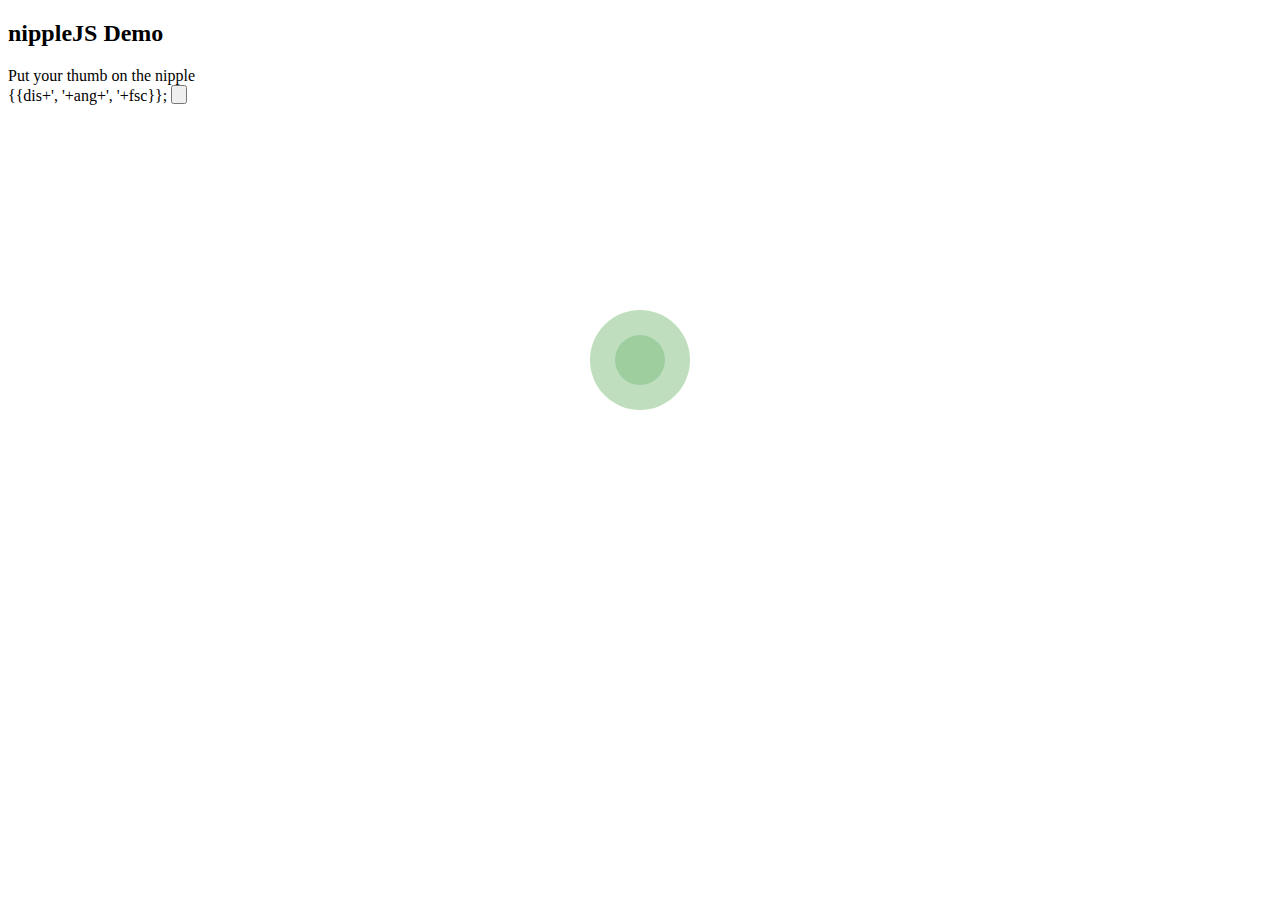
<file: nipplejs-master/index.html>
<!doctype html>

<html ng-app="myApp" ng-cloak">
<head>
	<meta charset="utf-8">
	<meta name="description" content="NippleJS Mobile Joystick Demo">
	<meta name="viewport" content="width=device-width, initial-scale=1.0">
	<link href='http://fonts.googleapis.com/css?family=Roboto+Slab|Roboto:400,400italic,500|Roboto+Condensed' rel='stylesheet' type='text/css'>
	<script type="text/javascript" src="js/angular-1.6.4.min.js"></script>
	<script type="text/javascript" src="js/protobuf-6.8.0.min.js"></script>
	<script type="text/javascript" src="js/underscore-min.js"></script>
	<script type="text/javascript" src="js/jquery-2.1.1.min.js"></script>
</head>

<body id="vsssBotController" ng-controller="vsssBotController">

  <h2>nippleJS Demo</h2>
  <div id="console">Put your thumb on the nipple</div>
  {{dis+', '+ang+', '+fsc}};
  <button ng-click="click()"><p id="oi"></p></button>
  

</body>
<script src="js/nipplejs.min.js"></script>
  <script src="js/npjsmain.js"></script>
  <script src="keycustom.js"></script>
  <script src="vsss-bot.js"></script>
</html>
</file>
